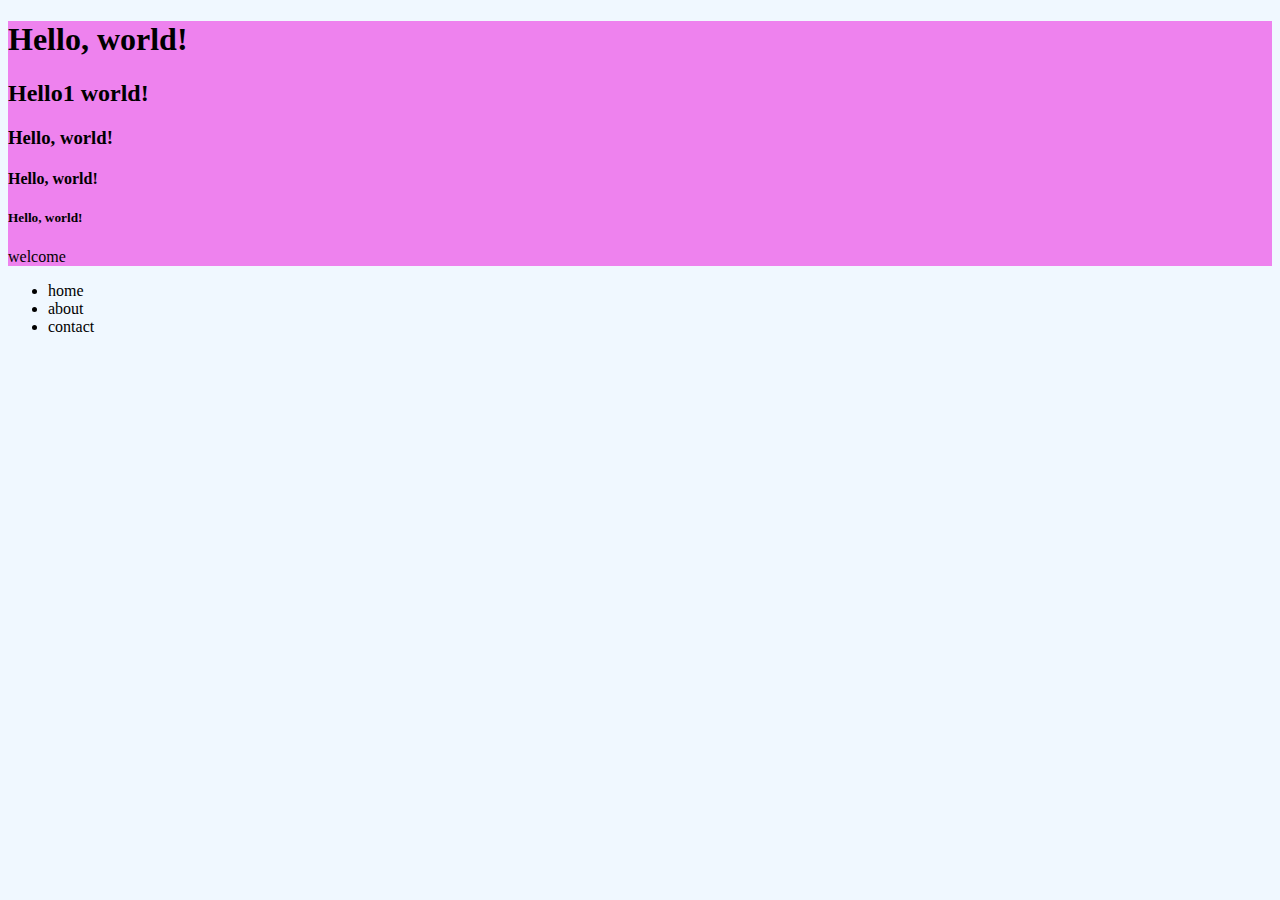
<file: index.html>
<!doctype html>
<html lang="en">

<head>

  <meta charset="utf-8">
  <meta name="viewport" content="width=device-width, initial-scale=1">

  <title>Bismillah</title>
 
  <!-- bootstrap css -->
  <link href="https://cdn.jsdelivr.net/npm/bootstrap@5.3.8/dist/css/bootstrap.min.css" rel="stylesheet"
    integrity="sha384-sRIl4kxILFvY47J16cr9ZwB07vP4J8+LH7qKQnuqkuIAvNWLzeN8tE5YBujZqJLB" crossorigin="anonymous">

  <link rel="stylesheet" href="style.css">

</head>

<body>
  <div>
    <h1>Hello, world!</h1>
    <h2>Hello1 world!</h2>
    <h3>Hello, world!</h3>
    <h4>Hello, world!</h4>
    <h5>Hello, world!</h5>

    <p>welcome</p>
  </div>

  <ul>
    <li>home</li>
    <li>about</li>
    <li>contact</li>
  </ul>
 
  <!-- bootsrap js -->
  <script src="https://cdn.jsdelivr.net/npm/bootstrap@5.3.8/dist/js/bootstrap.bundle.min.js"
    integrity="sha384-FKyoEForCGlyvwx9Hj09JcYn3nv7wiPVlz7YYwJrWVcXK/BmnVDxM+D2scQbITxI"
    crossorigin="anonymous"></script>

</body>

</html>
</file>
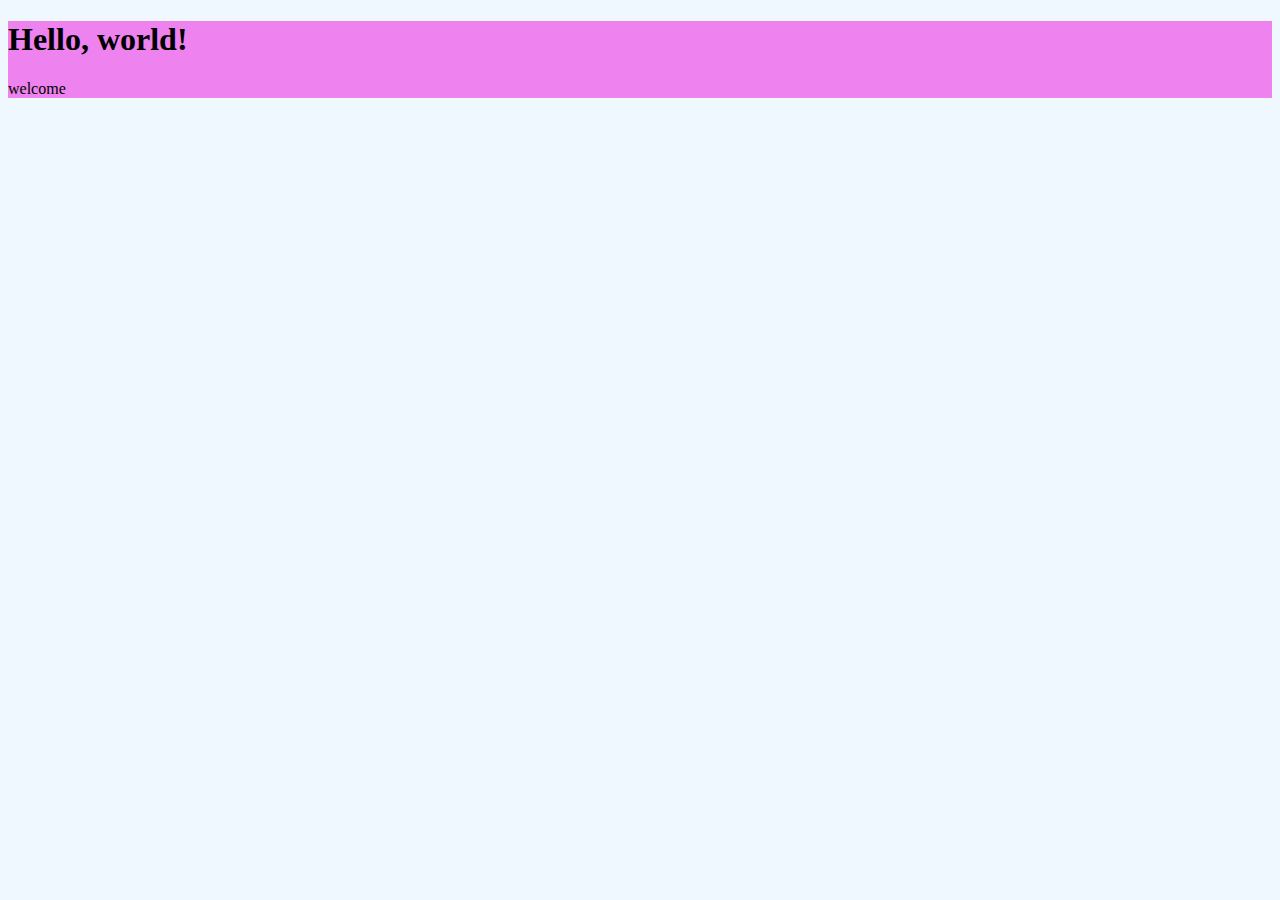
<file: containers.html>
<!doctype html>
<html lang="en">

<head>

  <meta charset="utf-8">
  <meta name="viewport" content="width=device-width, initial-scale=1">

  <title>Bismillah</title>
 
  <!-- bootstrap css -->
  <link href="https://cdn.jsdelivr.net/npm/bootstrap@5.3.8/dist/css/bootstrap.min.css" rel="stylesheet"
    integrity="sha384-sRIl4kxILFvY47J16cr9ZwB07vP4J8+LH7qKQnuqkuIAvNWLzeN8tE5YBujZqJLB" crossorigin="anonymous">

  <link rel="stylesheet" href="style.css">

</head>

<body>

  <!-- container
  container-fluid -->

  <div class="container p50">
    <h1>Hello, world!</h1>
    <p>welcome</p>
  </div>
 
  <!-- bootsrap js -->
  <script src="https://cdn.jsdelivr.net/npm/bootstrap@5.3.8/dist/js/bootstrap.bundle.min.js"
    integrity="sha384-FKyoEForCGlyvwx9Hj09JcYn3nv7wiPVlz7YYwJrWVcXK/BmnVDxM+D2scQbITxI"
    crossorigin="anonymous"></script>

</body>

</html>
</file>
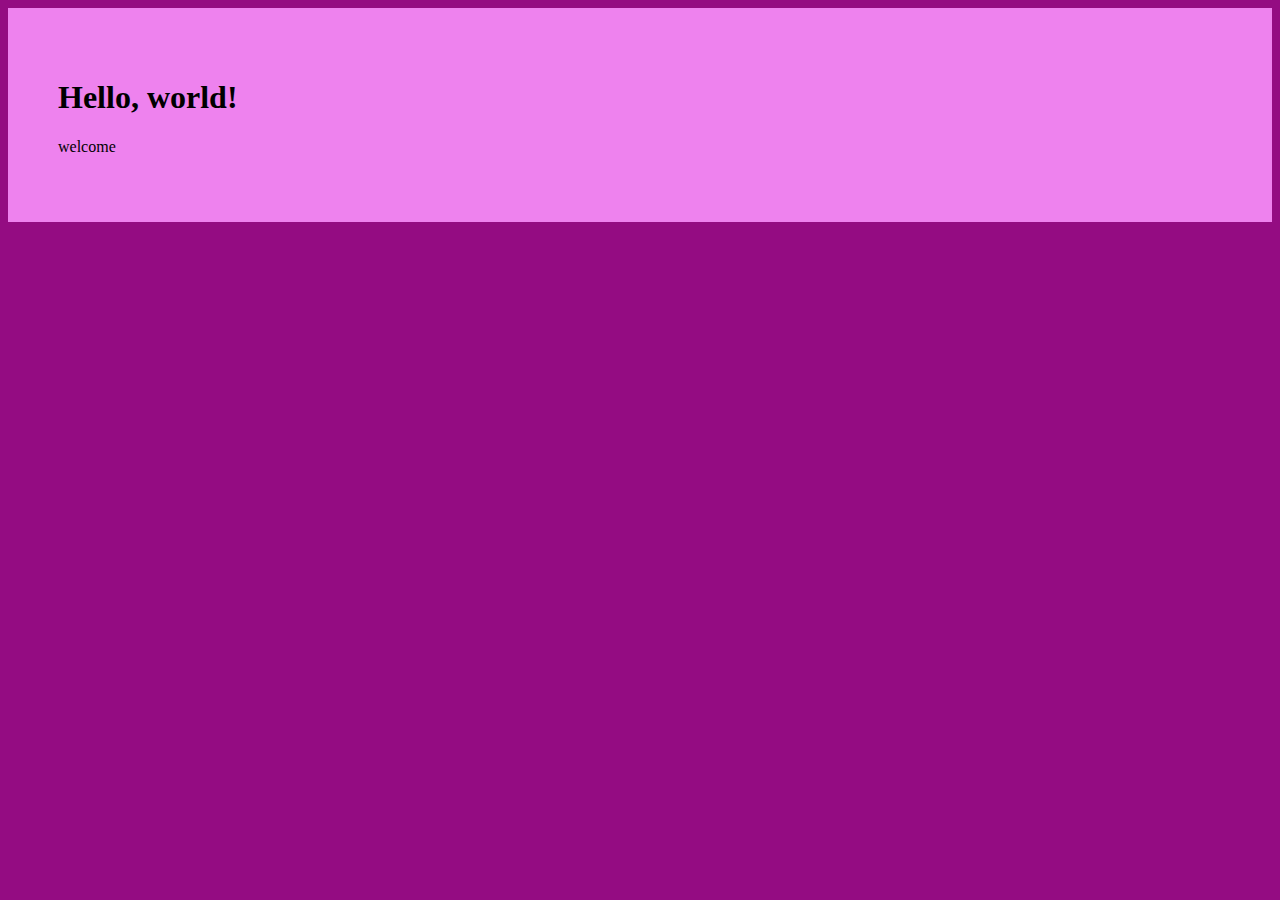
<file: grids.html>
<!doctype html>
<html lang="en">

<head>

  <meta charset="utf-8">
  <meta name="viewport" content="width=device-width, initial-scale=1">

  <title>Grids</title>
 
  <!-- bootstrap css -->
  <link href="https://cdn.jsdelivr.net/npm/bootstrap@5.3.8/dist/css/bootstrap.min.css" rel="stylesheet"
    integrity="sha384-sRIl4kxILFvY47J16cr9ZwB07vP4J8+LH7qKQnuqkuIAvNWLzeN8tE5YBujZqJLB" crossorigin="anonymous">

  <link rel="stylesheet" href="grids.css">

</head>

<body>

  <div class="container p50">
    <h1>Hello, world!</h1>
    <p>welcome</p>
  </div>

  <div>
    
  </div>
 
  <!-- bootsrap js -->
  <script src="https://cdn.jsdelivr.net/npm/bootstrap@5.3.8/dist/js/bootstrap.bundle.min.js"
    integrity="sha384-FKyoEForCGlyvwx9Hj09JcYn3nv7wiPVlz7YYwJrWVcXK/BmnVDxM+D2scQbITxI"
    crossorigin="anonymous"></script>

</body>

</html>
</file>
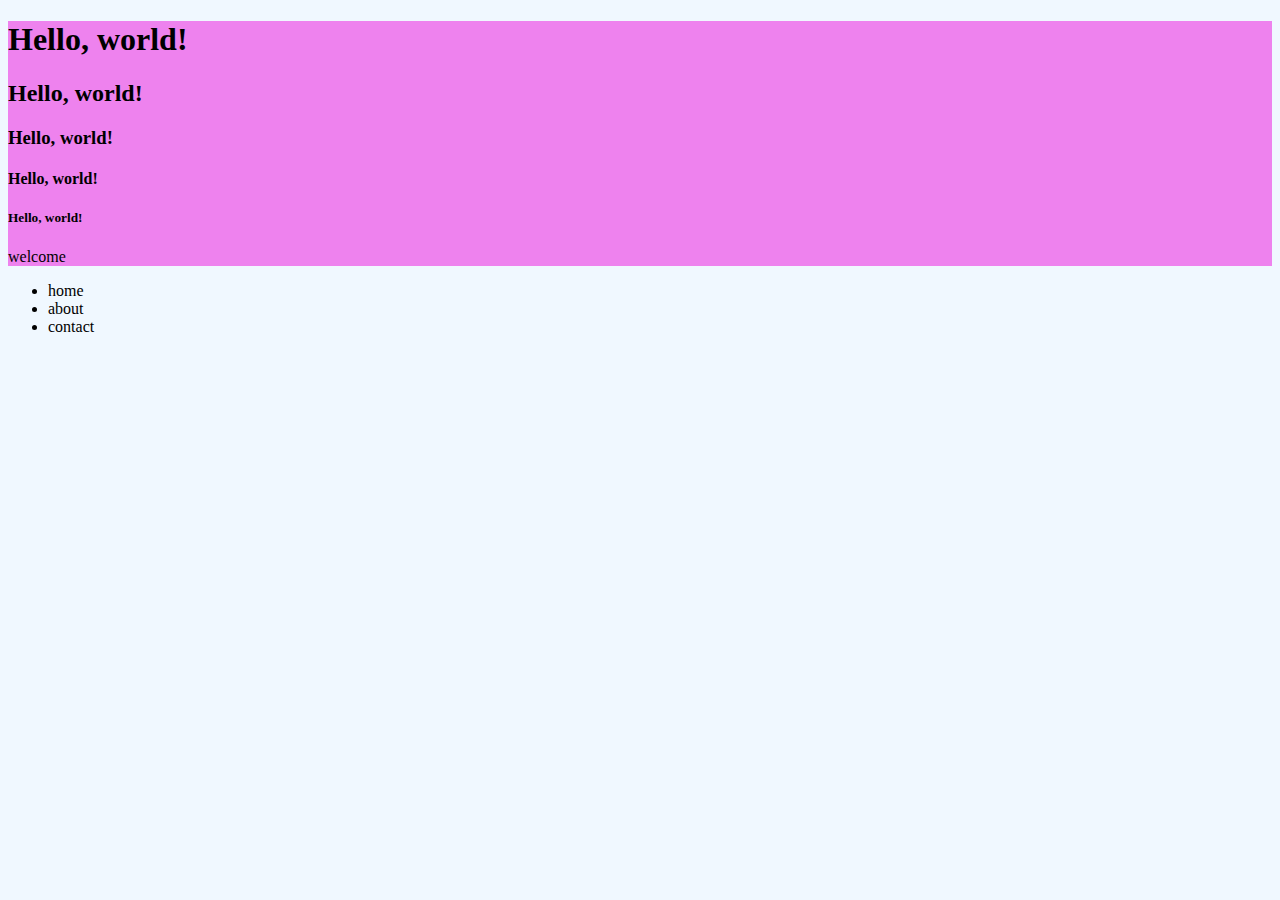
<file: reboot.html>
<!doctype html>
<html lang="en">

<head>

  <meta charset="utf-8">
  <meta name="viewport" content="width=device-width, initial-scale=1">

  <title>Bismillah</title>
 
  <!-- bootstrap css -->
  <link href="https://cdn.jsdelivr.net/npm/bootstrap@5.3.8/dist/css/bootstrap.min.css" rel="stylesheet"
    integrity="sha384-sRIl4kxILFvY47J16cr9ZwB07vP4J8+LH7qKQnuqkuIAvNWLzeN8tE5YBujZqJLB" crossorigin="anonymous">

  <link rel="stylesheet" href="style.css">

</head>

<body>
  <div>
    <h1>Hello, world!</h1>
    <h2>Hello, world!</h2>
    <h3>Hello, world!</h3>
    <h4>Hello, world!</h4>
    <h5>Hello, world!</h5>

    <p>welcome</p>
  </div>

  <ul>
    <li>home</li>
    <li>about</li>
    <li>contact</li>
  </ul>
 
  <!-- bootsrap js -->
  <script src="https://cdn.jsdelivr.net/npm/bootstrap@5.3.8/dist/js/bootstrap.bundle.min.js"
    integrity="sha384-FKyoEForCGlyvwx9Hj09JcYn3nv7wiPVlz7YYwJrWVcXK/BmnVDxM+D2scQbITxI"
    crossorigin="anonymous"></script>

</body>

</html>
</file>
<file: style.css>
body {
    background-color: aliceblue;
}


div{
    background-color: violet;
}
</file>
<file: grids.css>
body {
    background-color: rgb(148, 12, 130);
}


div.container {
    background-color: violet;
}

.p50 {
    padding: 50px;
}
</file>
